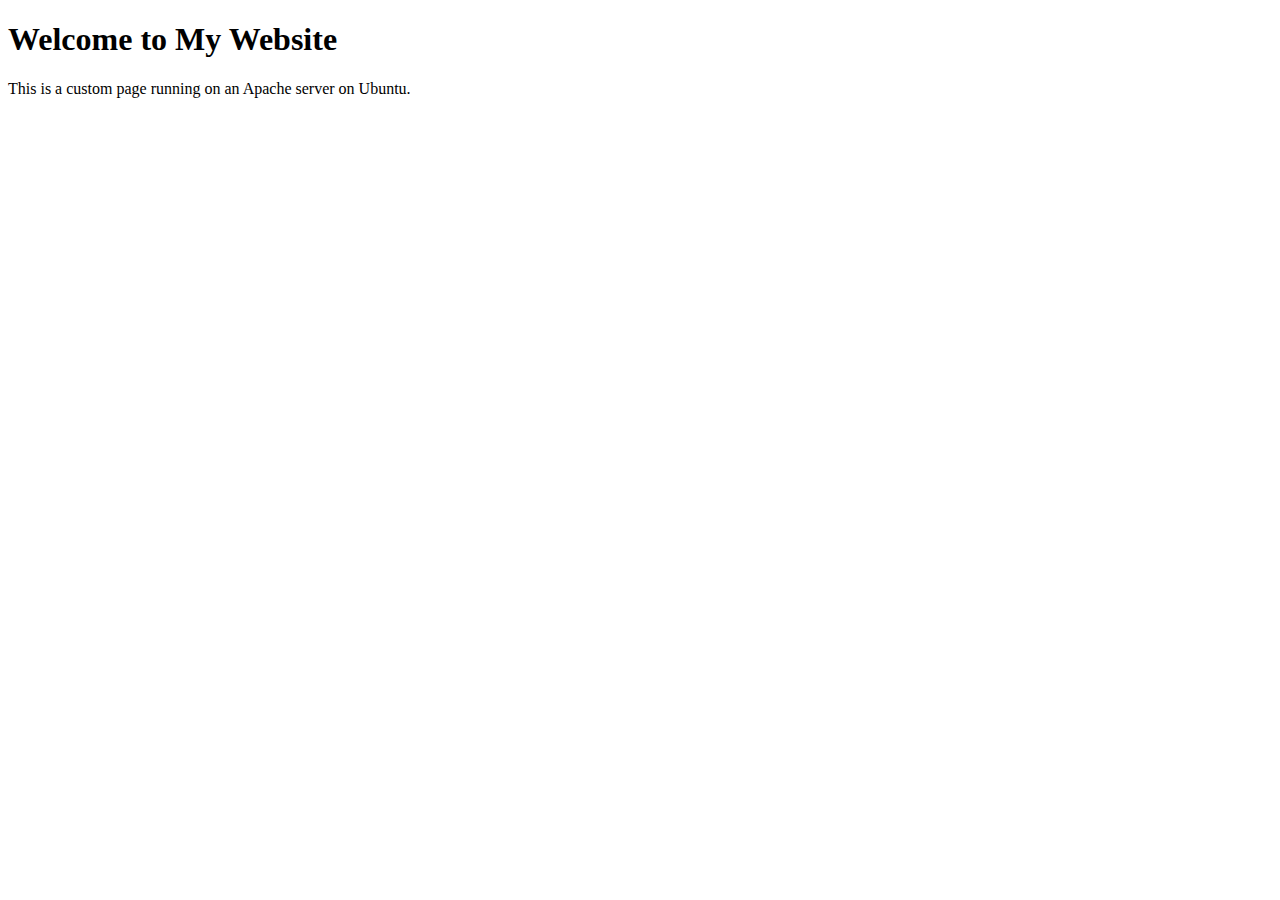
<file: Deploy a Basic Web Application with EC2/Index.html>
<!DOCTYPE html>
<html lang="en">
<head>
    <meta charset="UTF-8">
    <meta name="viewport" content="width=device-width, initial-scale=1.0">
    <title>My Custom Website</title>
</head>
<body>
    <h1>Welcome to My Website</h1>
    <p>This is a custom page running on an Apache server on Ubuntu.</p>
</body>
</html>
</file>
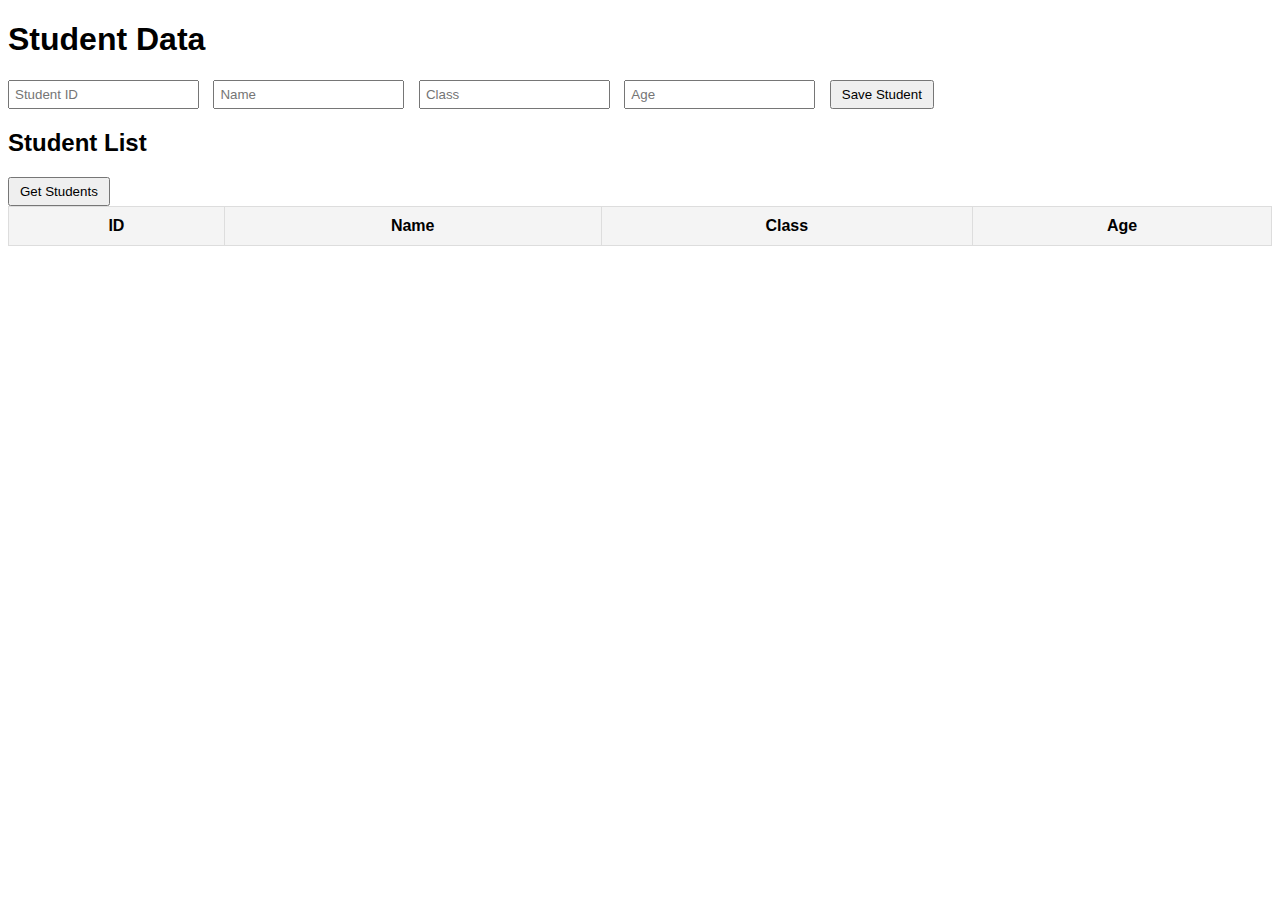
<file: serverless web application using AWS services like Lambda, API Gateway, DynamoDB, and S3/Codes/Index.html>
<!DOCTYPE html>
<html lang="en">
<head>
    <meta charset="UTF-8">
    <meta name="viewport" content="width=device-width, initial-scale=1.0">
    <title>Student Data</title>
    <link rel="stylesheet" href="style.css">
</head>
<body>
    <h1>Student Data</h1>
    <div id="student-form">
        <input type="text" id="studentid" placeholder="Student ID">
        <input type="text" id="name" placeholder="Name">
        <input type="text" id="class" placeholder="Class">
        <input type="number" id="age" placeholder="Age">
        <button id="savestudent">Save Student</button>
    </div>
    <h2>Student List</h2>
    <button id="getstudents">Get Students</button>
    <table id="studentTable">
        <tr>
            <th>ID</th>
            <th>Name</th>
            <th>Class</th>
            <th>Age</th>
        </tr>
    </table>
    <script src="https://code.jquery.com/jquery-3.6.0.min.js"></script>
    <script src="script.js"></script>
</body>
</html>
</file>
<file: serverless web application using AWS services like Lambda, API Gateway, DynamoDB, and S3/Codes/style.css>
body {
    font-family: Arial, sans-serif;
}

#student-form {
    margin-bottom: 20px;
}

input {
    margin-right: 10px;
    padding: 5px;
}

button {
    padding: 5px 10px;
    cursor: pointer;
}

table {
    width: 100%;
    border-collapse: collapse;
}

th, td {
    padding: 10px;
    border: 1px solid #ddd;
}

th {
    background-color: #f4f4f4;
}
</file>
